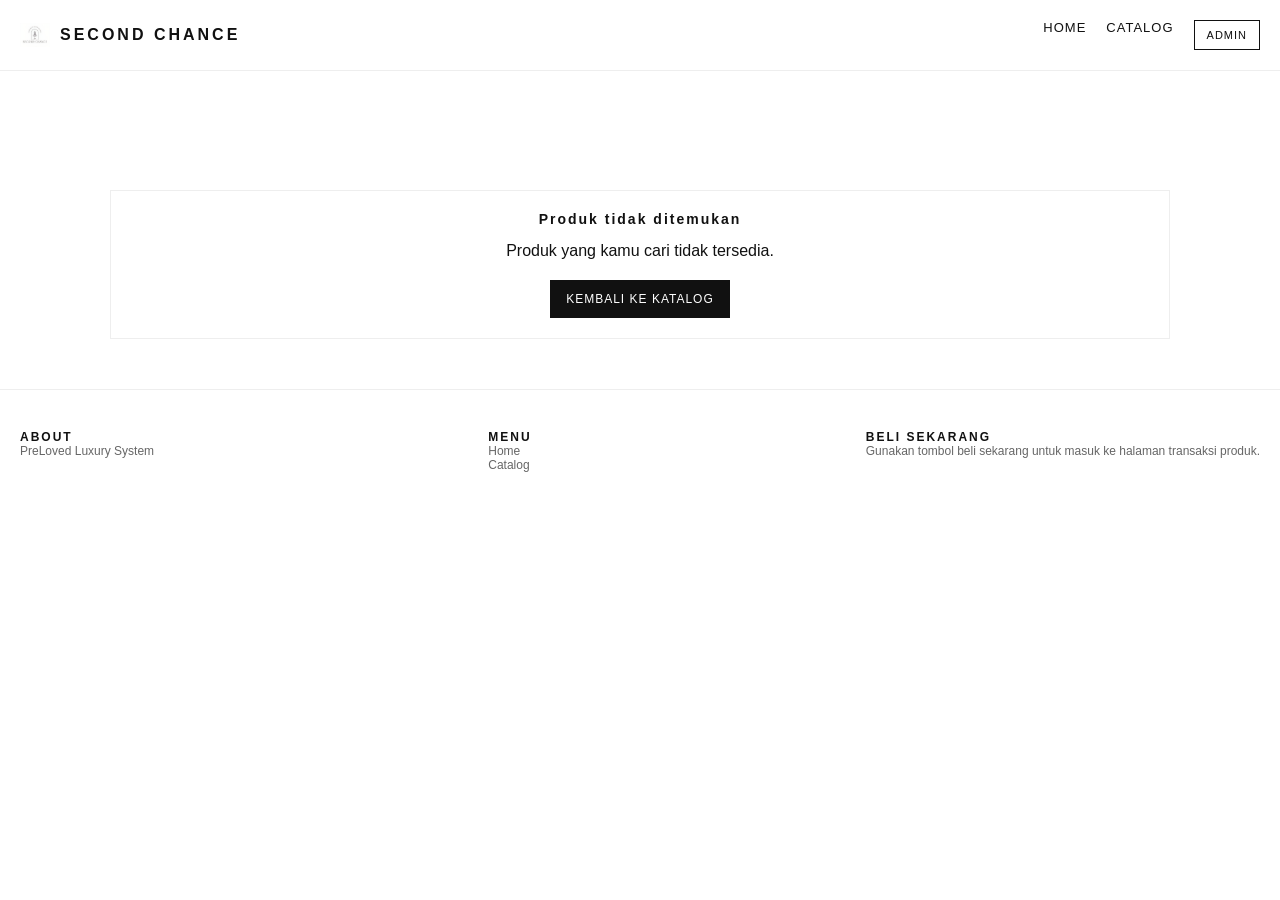
<file: detail.html>
<!DOCTYPE html>
<html lang="id">
<head>
<meta charset="UTF-8">
<meta name="viewport" content="width=device-width, initial-scale=1.0">
<title>DETAIL PRODUCT - SECOND CHANCE</title>
<style>

* { margin: 0; padding: 0; box-sizing: border-box; }

body {
    font-family: "Helvetica Neue", sans-serif;
    background: #fff;
    color: #111;
    padding-top: 80px;
}

header {
    position: fixed; top: 0; width: 100%;
    background: rgba(255,255,255,0.9);
    backdrop-filter: blur(10px);
    border-bottom: 1px solid #eee;
    z-index: 1000;
}

.nav-container {
    display: flex; justify-content: space-between;
    align-items: center; padding: 20px;
}

.logo { display: flex; align-items: center; gap: 10px; }
.logo img { width: 30px; }
.logo h1 { font-size: 16px; letter-spacing: 3px; }

nav { display: flex; gap: 20px; }
nav a {
    text-decoration: none; color: #111;
    font-size: 13px; letter-spacing: 1px; transition: 0.3s;
}
nav a:hover { opacity: 0.5; }

section.hero {
    height: 70vh;
    background:
        linear-gradient(rgba(0,0,0,0.5), rgba(0,0,0,0.5)),
        url('https://plus.unsplash.com/premium_photo-1745928774672-ee826ef191d2?w=600&auto=format&fit=crop&q=60') center/cover;
    display: flex; justify-content: center;
    align-items: center; text-align: center; color: white;
}
section.hero h2 { font-size: 28px; letter-spacing: 4px; animation: fadeIn 1s ease; }
section.hero p { margin-top: 10px; font-size: 12px; letter-spacing: 2px; }

.search-box {
    display: flex; flex-direction: column;
    gap: 10px; padding: 30px 20px;
}
.search-box input { padding: 12px; border: 1px solid #ccc; transition: 0.3s; }
.search-box input:focus { border-color: black; outline: none; }
.search-box button {
    padding: 12px; background: black; color: white;
    border: none; cursor: pointer; transition: 0.3s;
}
.search-box button:hover { background: #ddd; color: black; }

.container {
    display: flex; flex-direction: column;
    gap: 30px; padding: 20px;
}

aside { border-right: 1px solid #eee; padding-right: 20px; }
aside h3 { font-size: 14px; letter-spacing: 2px; margin-bottom: 15px; }
aside p { font-size: 13px; margin: 5px 0; }
aside label { display: block; margin: 8px 0; cursor: pointer; }
aside input[type="checkbox"] { accent-color: black; }

main { display: grid; grid-template-columns: 1fr; gap: 40px; }
main h2, main table { grid-column: 1 / -1; }

.card { text-align: center; animation: fadeIn 0.8s ease; }
.card img { width: 100%; height: 250px; object-fit: cover; transition: 0.4s; }
.card img:hover { transform: scale(1.05); }
.card h3 { margin-top: 10px; font-size: 13px; letter-spacing: 1px; }
.card p { font-size: 12px; color: #555; }

#newArrivalsContainer { display: contents; }

.arrival-no-photo {
    width: 100%;
    height: 250px;
    background: #f3f3f3;
    border: 1px solid #eee;
    display: flex;
    align-items: center;
    justify-content: center;
    color: #bbb;
    font-size: 42px;
}

table { width: 100%; border-collapse: collapse; font-size: 13px; }
th, td { padding: 10px; border: 1px solid #eee; text-align: center; }
tr:nth-child(even) { background: #f7f7f7; }

footer {
    padding: 40px 20px; border-top: 1px solid #eee;
    display: flex; flex-direction: column; gap: 20px;
}
footer h4 { font-size: 12px; letter-spacing: 2px; }
footer p { font-size: 12px; color: #666; }

/* ── INVENTORY SECTION ── */
.inventory-section {
    padding: 40px 20px 60px;
    border-top: 1px solid #eee;
    background: #fcfcfc;
}
.inventory-wrapper { max-width: 1200px; margin: 0 auto; }
.inventory-header { margin-bottom: 30px; text-align: center; }
.inventory-header h2 { font-size: 24px; letter-spacing: 3px; margin-bottom: 10px; }
.inventory-header p { color: #666; font-size: 13px; letter-spacing: 1px; }

.inventory-grid {
    display: grid;
    grid-template-columns: 1fr;
    gap: 24px;
}

.panel { background: white; border: 1px solid #eee; padding: 20px; }
.panel h3 { font-size: 14px; letter-spacing: 2px; margin-bottom: 15px; }

.inventory-form {
    display: grid;
    grid-template-columns: 1fr;
    gap: 12px;
}
.inventory-form input,
.inventory-form select {
    width: 100%; padding: 12px;
    border: 1px solid #ccc; font-size: 13px;
}
.inventory-form input:focus,
.inventory-form select:focus { outline: none; border-color: #111; }

/* ── PHOTO UPLOAD ── */
.photo-upload-area {
    border: 2px dashed #ccc;
    padding: 0;
    text-align: center;
    cursor: pointer;
    transition: border-color 0.3s, background 0.3s;
    position: relative;
    min-height: 160px;
    display: flex;
    flex-direction: column;
    align-items: center;
    justify-content: center;
    gap: 8px;
    overflow: hidden;
}
.photo-upload-area:hover {
    border-color: #111;
    background: #fafafa;
}
.photo-upload-area.has-image {
    border-style: solid;
    border-color: #111;
    padding: 0;
}
.photo-upload-area.dragover {
    border-color: #111;
    background: #f5f5f5;
}
#photoInput { display: none; }

.upload-placeholder {
    display: flex;
    flex-direction: column;
    align-items: center;
    gap: 8px;
    padding: 24px;
    pointer-events: none;
}
.upload-icon {
    font-size: 32px;
    line-height: 1;
}
.upload-placeholder span {
    font-size: 12px;
    letter-spacing: 1px;
    color: #888;
}
.upload-placeholder small {
    font-size: 11px;
    color: #bbb;
}

/* Preview image */
#photoPreviewWrap {
    width: 100%;
    position: relative;
    display: none;
}
#photoPreviewWrap img {
    width: 100%;
    height: 180px;
    object-fit: cover;
    display: block;
}
.photo-remove-btn {
    position: absolute;
    top: 8px; right: 8px;
    background: rgba(0,0,0,0.7);
    color: #fff;
    border: none;
    width: 28px; height: 28px;
    border-radius: 50%;
    font-size: 14px;
    cursor: pointer;
    display: flex; align-items: center; justify-content: center;
    line-height: 1;
    transition: background 0.2s;
    z-index: 5;
}
.photo-remove-btn:hover { background: #b00020; }

.photo-change-overlay {
    position: absolute;
    bottom: 0; left: 0; right: 0;
    background: rgba(0,0,0,0.55);
    color: #fff;
    font-size: 11px;
    letter-spacing: 1px;
    text-align: center;
    padding: 8px;
    opacity: 0;
    transition: opacity 0.2s;
}
.photo-upload-area:hover .photo-change-overlay { opacity: 1; }

/* Thumbnail in table */
.tbl-thumb {
    width: 44px; height: 44px;
    object-fit: cover;
    border: 1px solid #eee;
    display: block;
    margin: 0 auto;
}
.tbl-no-photo {
    width: 44px; height: 44px;
    background: #f3f3f3;
    display: flex; align-items: center; justify-content: center;
    margin: 0 auto;
    font-size: 18px;
    color: #ccc;
    border: 1px solid #eee;
}

/* ── REST ── */
.form-actions { display: flex; gap: 10px; flex-wrap: wrap; }

.inventory-btn {
    padding: 12px 16px; background: #111; color: white;
    border: none; cursor: pointer; font-size: 12px;
    letter-spacing: 1px; transition: 0.3s;
}
.inventory-btn:hover { opacity: 0.85; }
.inventory-btn.secondary { background: #e9e9e9; color: #111; }

.error-box { min-height: 18px; font-size: 12px; color: #b00020; }
.field-error { font-size: 11px; color: #b00020; margin-top: -6px; }

.tools-bar {
    display: grid; grid-template-columns: 1fr;
    gap: 12px; margin-bottom: 18px;
}

.stats-grid {
    display: grid; grid-template-columns: repeat(1, 1fr);
    gap: 12px; margin-bottom: 20px;
}
.stat-card { border: 1px solid #eee; padding: 16px; background: #fff; }
.stat-card h4 { font-size: 12px; letter-spacing: 1px; color: #666; margin-bottom: 8px; }
.stat-card p { font-size: 20px; }

.inventory-table-wrap { overflow-x: auto; }
.inventory-table th, .inventory-table td { white-space: nowrap; }

.action-btn {
    padding: 8px 10px; border: 1px solid #111;
    background: white; cursor: pointer;
    font-size: 11px; margin: 0 3px;
}
.action-btn.delete { border-color: #b00020; color: #b00020; }
.empty-state { text-align: center; color: #777; font-size: 13px; padding: 16px; }

@keyframes fadeIn {
    from { opacity: 0; transform: translateY(15px); }
    to   { opacity: 1; transform: translateY(0); }
}

@media(min-width: 768px) {
    .search-box { flex-direction: row; justify-content: center; }
    .search-box input { width: 300px; }
    .container { flex-direction: row; }
    aside { width: 25%; }
    main { width: 75%; grid-template-columns: repeat(auto-fit, minmax(250px, 1fr)); }
    footer { flex-direction: row; justify-content: space-between; }
    .inventory-grid { grid-template-columns: 380px 1fr; align-items: start; }
    .tools-bar { grid-template-columns: 1fr 220px; }
    .stats-grid { grid-template-columns: repeat(3, 1fr); }
}


.admin-link-badge{
    border:1px solid #111;padding:8px 12px;font-size:11px;letter-spacing:1px;text-decoration:none;color:#111;
}
.page-title{padding:100px 20px 20px;text-align:center;}
.catalog-grid-page{
    display:grid;
    grid-template-columns:repeat(auto-fit,minmax(250px,1fr));
    gap:30px;
    padding:0 20px 50px;
}
.product-card-link{color:inherit;text-decoration:none;display:block}
.product-meta{font-size:11px;color:#777;margin-top:4px;letter-spacing:1px;}
.catalog-toolbar{display:grid;grid-template-columns:1fr;gap:12px;max-width:900px;margin:0 auto 30px;padding:0 20px;}
.detail-wrapper{padding:110px 20px 50px;max-width:1100px;margin:0 auto;}
.detail-grid{display:grid;grid-template-columns:1fr;gap:30px;}
.detail-image{width:100%;height:420px;object-fit:cover;border:1px solid #eee;background:#f5f5f5;}
.detail-no-photo{height:420px;display:flex;align-items:center;justify-content:center;background:#f3f3f3;border:1px solid #eee;font-size:64px;color:#bbb;}
.detail-info h2{font-size:28px;letter-spacing:3px;margin-bottom:12px;}
.detail-info p{font-size:13px;color:#555;margin:10px 0;}
.detail-price{font-size:24px;color:#111 !important;margin:18px 0 !important;}
.detail-actions{display:flex;gap:12px;flex-wrap:wrap;margin-top:20px;}
.info-badge{display:inline-block;border:1px solid #111;padding:8px 12px;font-size:11px;letter-spacing:1px;margin-bottom:16px;}
@media(min-width:768px){
    .catalog-toolbar{grid-template-columns:1fr 220px;}
    .detail-grid{grid-template-columns:1fr 1fr;align-items:start;}
}

</style>
</head>
<body>

<header>
    <div class="nav-container">
        <div class="logo">
            <img src="logo.jpg" alt="Second Chance Logo">
            <h1>SECOND CHANCE</h1>
        </div>
        <nav>
            <a href="index.html">HOME</a>
            <a href="katalog.html">CATALOG</a>
            <a href="admin.html" class="admin-link-badge">ADMIN</a>
        </nav>
    </div>
</header>

<section class="detail-wrapper">
    <div class="detail-grid" id="detailContainer"></div>
</section>

<footer>
    <div>
        <h4>ABOUT</h4>
        <p>PreLoved Luxury System</p>
    </div>
    <div>
        <h4>MENU</h4>
        <p>Home</p>
        <p>Catalog</p>
    </div>
    <div>
        <h4>BELI SEKARANG</h4>
        <p>Gunakan tombol beli sekarang untuk masuk ke halaman transaksi produk.</p>
    </div>
</footer>

<script>

const STORAGE_KEY = 'secondChanceInventory';
const defaultInventory = [
    { id: crypto.randomUUID(), kode:'SC-001', nama:'Saint Laurent Denim', kategori:'JACKET', stok:3, harga:5150000, tanggalMasuk:'2026-04-15', foto:null },
    { id: crypto.randomUUID(), kode:'SC-002', nama:'Loewe Puzzle Bag', kategori:'BAG', stok:7, harga:7395000, tanggalMasuk:'2026-04-16', foto:null },
    { id: crypto.randomUUID(), kode:'SC-003', nama:'Golden Goose Superstar', kategori:'SHOES', stok:2, harga:3450000, tanggalMasuk:'2026-04-18', foto:null }
];
const formatRupiah = v => new Intl.NumberFormat('id-ID',{style:'currency',currency:'IDR',maximumFractionDigits:0}).format(v);
const loadInventory = () => {
    const saved = JSON.parse(localStorage.getItem(STORAGE_KEY));
    if (!saved || !Array.isArray(saved)) {
        localStorage.setItem(STORAGE_KEY, JSON.stringify(defaultInventory));
        return defaultInventory;
    }
    return saved;
};
const saveInventory = (inventory) => localStorage.setItem(STORAGE_KEY, JSON.stringify(inventory));

const inventory = loadInventory();
const params = new URLSearchParams(window.location.search);
const id = params.get('id');
const detailContainer = document.getElementById('detailContainer');
const item = inventory.find(product => product.id === id);

if(!item){
    detailContainer.innerHTML = `
        <div class="panel" style="grid-column:1/-1;text-align:center;">
            <h3>Produk tidak ditemukan</h3>
            <p style="margin-top:10px;">Produk yang kamu cari tidak tersedia.</p>
            <div class="detail-actions" style="justify-content:center;">
                <a href="katalog.html" class="inventory-btn" style="text-decoration:none;">KEMBALI KE KATALOG</a>
            </div>
        </div>
    `;
} else {
    detailContainer.innerHTML = `
        <div>
            ${item.foto ? `<img class="detail-image" src="${item.foto}" alt="${item.nama}">` : `<div class="detail-no-photo">📷</div>`}
        </div>
        <div class="detail-info">
            <div class="info-badge">${item.kategori}</div>
            <h2>${item.nama.toUpperCase()}</h2>
            <p>Kode Produk: ${item.kode}</p>
            <p>Tanggal Masuk: ${item.tanggalMasuk}</p>
            <p>Stok Tersedia: ${item.stok}</p>
            <p class="detail-price">${formatRupiah(item.harga)}</p>
            <p>Produk ini merupakan bagian dari koleksi preloved luxury yang dikelola melalui dashboard admin dan otomatis tampil untuk customer.</p>
            <div class="detail-actions">
                <a href="katalog.html" class="inventory-btn" style="text-decoration:none;">KEMBALI KE KATALOG</a>
                <a href="transaksi.html?id=${encodeURIComponent(item.id)}" class="inventory-btn secondary" style="text-decoration:none;">BELI SEKARANG</a>
            </div>
        </div>
    `;
}
</script>
</body>
</html>
</file>
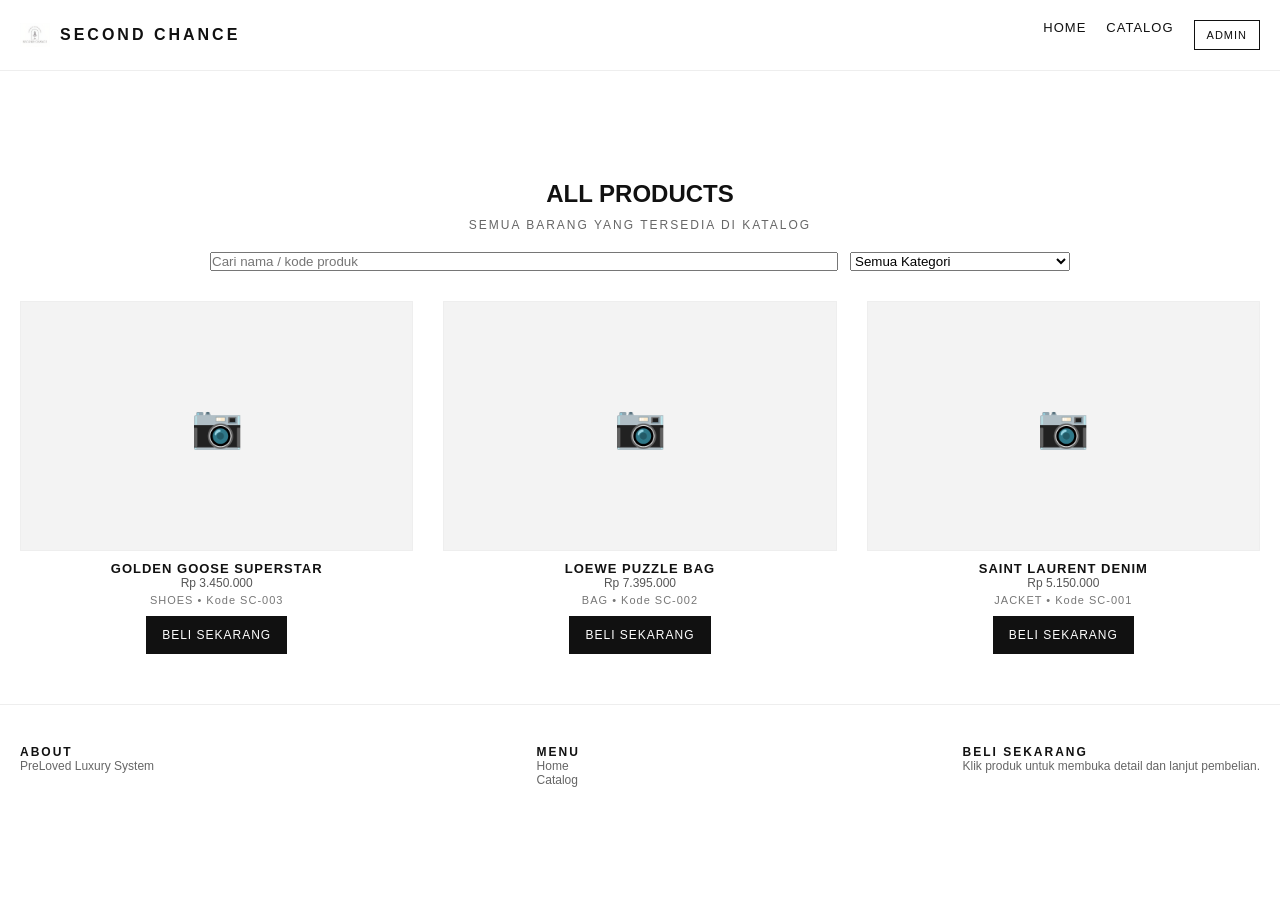
<file: katalog.html>
<!DOCTYPE html>
<html lang="id">
<head>
<meta charset="UTF-8">
<meta name="viewport" content="width=device-width, initial-scale=1.0">
<title>CATALOG - SECOND CHANCE</title>
<style>

* { margin: 0; padding: 0; box-sizing: border-box; }

body {
    font-family: "Helvetica Neue", sans-serif;
    background: #fff;
    color: #111;
    padding-top: 80px;
}

header {
    position: fixed; top: 0; width: 100%;
    background: rgba(255,255,255,0.9);
    backdrop-filter: blur(10px);
    border-bottom: 1px solid #eee;
    z-index: 1000;
}

.nav-container {
    display: flex; justify-content: space-between;
    align-items: center; padding: 20px;
}

.logo { display: flex; align-items: center; gap: 10px; }
.logo img { width: 30px; }
.logo h1 { font-size: 16px; letter-spacing: 3px; }

nav { display: flex; gap: 20px; }
nav a {
    text-decoration: none; color: #111;
    font-size: 13px; letter-spacing: 1px; transition: 0.3s;
}
nav a:hover { opacity: 0.5; }

section.hero {
    height: 70vh;
    background:
        linear-gradient(rgba(0,0,0,0.5), rgba(0,0,0,0.5)),
        url('https://plus.unsplash.com/premium_photo-1745928774672-ee826ef191d2?w=600&auto=format&fit=crop&q=60') center/cover;
    display: flex; justify-content: center;
    align-items: center; text-align: center; color: white;
}
section.hero h2 { font-size: 28px; letter-spacing: 4px; animation: fadeIn 1s ease; }
section.hero p { margin-top: 10px; font-size: 12px; letter-spacing: 2px; }

.search-box {
    display: flex; flex-direction: column;
    gap: 10px; padding: 30px 20px;
}
.search-box input { padding: 12px; border: 1px solid #ccc; transition: 0.3s; }
.search-box input:focus { border-color: black; outline: none; }
.search-box button {
    padding: 12px; background: black; color: white;
    border: none; cursor: pointer; transition: 0.3s;
}
.search-box button:hover { background: #ddd; color: black; }

.container {
    display: flex; flex-direction: column;
    gap: 30px; padding: 20px;
}

aside { border-right: 1px solid #eee; padding-right: 20px; }
aside h3 { font-size: 14px; letter-spacing: 2px; margin-bottom: 15px; }
aside p { font-size: 13px; margin: 5px 0; }
aside label { display: block; margin: 8px 0; cursor: pointer; }
aside input[type="checkbox"] { accent-color: black; }

main { display: grid; grid-template-columns: 1fr; gap: 40px; }
main h2, main table { grid-column: 1 / -1; }

.card { text-align: center; animation: fadeIn 0.8s ease; }
.card img { width: 100%; height: 250px; object-fit: cover; transition: 0.4s; }
.card img:hover { transform: scale(1.05); }
.card h3 { margin-top: 10px; font-size: 13px; letter-spacing: 1px; }
.card p { font-size: 12px; color: #555; }

#newArrivalsContainer { display: contents; }

.arrival-no-photo {
    width: 100%;
    height: 250px;
    background: #f3f3f3;
    border: 1px solid #eee;
    display: flex;
    align-items: center;
    justify-content: center;
    color: #bbb;
    font-size: 42px;
}

table { width: 100%; border-collapse: collapse; font-size: 13px; }
th, td { padding: 10px; border: 1px solid #eee; text-align: center; }
tr:nth-child(even) { background: #f7f7f7; }

footer {
    padding: 40px 20px; border-top: 1px solid #eee;
    display: flex; flex-direction: column; gap: 20px;
}
footer h4 { font-size: 12px; letter-spacing: 2px; }
footer p { font-size: 12px; color: #666; }

/* ── INVENTORY SECTION ── */
.inventory-section {
    padding: 40px 20px 60px;
    border-top: 1px solid #eee;
    background: #fcfcfc;
}
.inventory-wrapper { max-width: 1200px; margin: 0 auto; }
.inventory-header { margin-bottom: 30px; text-align: center; }
.inventory-header h2 { font-size: 24px; letter-spacing: 3px; margin-bottom: 10px; }
.inventory-header p { color: #666; font-size: 13px; letter-spacing: 1px; }

.inventory-grid {
    display: grid;
    grid-template-columns: 1fr;
    gap: 24px;
}

.panel { background: white; border: 1px solid #eee; padding: 20px; }
.panel h3 { font-size: 14px; letter-spacing: 2px; margin-bottom: 15px; }

.inventory-form {
    display: grid;
    grid-template-columns: 1fr;
    gap: 12px;
}
.inventory-form input,
.inventory-form select {
    width: 100%; padding: 12px;
    border: 1px solid #ccc; font-size: 13px;
}
.inventory-form input:focus,
.inventory-form select:focus { outline: none; border-color: #111; }

/* ── PHOTO UPLOAD ── */
.photo-upload-area {
    border: 2px dashed #ccc;
    padding: 0;
    text-align: center;
    cursor: pointer;
    transition: border-color 0.3s, background 0.3s;
    position: relative;
    min-height: 160px;
    display: flex;
    flex-direction: column;
    align-items: center;
    justify-content: center;
    gap: 8px;
    overflow: hidden;
}
.photo-upload-area:hover {
    border-color: #111;
    background: #fafafa;
}
.photo-upload-area.has-image {
    border-style: solid;
    border-color: #111;
    padding: 0;
}
.photo-upload-area.dragover {
    border-color: #111;
    background: #f5f5f5;
}
#photoInput { display: none; }

.upload-placeholder {
    display: flex;
    flex-direction: column;
    align-items: center;
    gap: 8px;
    padding: 24px;
    pointer-events: none;
}
.upload-icon {
    font-size: 32px;
    line-height: 1;
}
.upload-placeholder span {
    font-size: 12px;
    letter-spacing: 1px;
    color: #888;
}
.upload-placeholder small {
    font-size: 11px;
    color: #bbb;
}

/* Preview image */
#photoPreviewWrap {
    width: 100%;
    position: relative;
    display: none;
}
#photoPreviewWrap img {
    width: 100%;
    height: 180px;
    object-fit: cover;
    display: block;
}
.photo-remove-btn {
    position: absolute;
    top: 8px; right: 8px;
    background: rgba(0,0,0,0.7);
    color: #fff;
    border: none;
    width: 28px; height: 28px;
    border-radius: 50%;
    font-size: 14px;
    cursor: pointer;
    display: flex; align-items: center; justify-content: center;
    line-height: 1;
    transition: background 0.2s;
    z-index: 5;
}
.photo-remove-btn:hover { background: #b00020; }

.photo-change-overlay {
    position: absolute;
    bottom: 0; left: 0; right: 0;
    background: rgba(0,0,0,0.55);
    color: #fff;
    font-size: 11px;
    letter-spacing: 1px;
    text-align: center;
    padding: 8px;
    opacity: 0;
    transition: opacity 0.2s;
}
.photo-upload-area:hover .photo-change-overlay { opacity: 1; }

/* Thumbnail in table */
.tbl-thumb {
    width: 44px; height: 44px;
    object-fit: cover;
    border: 1px solid #eee;
    display: block;
    margin: 0 auto;
}
.tbl-no-photo {
    width: 44px; height: 44px;
    background: #f3f3f3;
    display: flex; align-items: center; justify-content: center;
    margin: 0 auto;
    font-size: 18px;
    color: #ccc;
    border: 1px solid #eee;
}

/* ── REST ── */
.form-actions { display: flex; gap: 10px; flex-wrap: wrap; }

.inventory-btn {
    padding: 12px 16px; background: #111; color: white;
    border: none; cursor: pointer; font-size: 12px;
    letter-spacing: 1px; transition: 0.3s;
}
.inventory-btn:hover { opacity: 0.85; }
.inventory-btn.secondary { background: #e9e9e9; color: #111; }

.error-box { min-height: 18px; font-size: 12px; color: #b00020; }
.field-error { font-size: 11px; color: #b00020; margin-top: -6px; }

.tools-bar {
    display: grid; grid-template-columns: 1fr;
    gap: 12px; margin-bottom: 18px;
}

.stats-grid {
    display: grid; grid-template-columns: repeat(1, 1fr);
    gap: 12px; margin-bottom: 20px;
}
.stat-card { border: 1px solid #eee; padding: 16px; background: #fff; }
.stat-card h4 { font-size: 12px; letter-spacing: 1px; color: #666; margin-bottom: 8px; }
.stat-card p { font-size: 20px; }

.inventory-table-wrap { overflow-x: auto; }
.inventory-table th, .inventory-table td { white-space: nowrap; }

.action-btn {
    padding: 8px 10px; border: 1px solid #111;
    background: white; cursor: pointer;
    font-size: 11px; margin: 0 3px;
}
.action-btn.delete { border-color: #b00020; color: #b00020; }
.empty-state { text-align: center; color: #777; font-size: 13px; padding: 16px; }

@keyframes fadeIn {
    from { opacity: 0; transform: translateY(15px); }
    to   { opacity: 1; transform: translateY(0); }
}

@media(min-width: 768px) {
    .search-box { flex-direction: row; justify-content: center; }
    .search-box input { width: 300px; }
    .container { flex-direction: row; }
    aside { width: 25%; }
    main { width: 75%; grid-template-columns: repeat(auto-fit, minmax(250px, 1fr)); }
    footer { flex-direction: row; justify-content: space-between; }
    .inventory-grid { grid-template-columns: 380px 1fr; align-items: start; }
    .tools-bar { grid-template-columns: 1fr 220px; }
    .stats-grid { grid-template-columns: repeat(3, 1fr); }
}


.admin-link-badge{
    border:1px solid #111;padding:8px 12px;font-size:11px;letter-spacing:1px;text-decoration:none;color:#111;
}
.page-title{padding:100px 20px 20px;text-align:center;}
.catalog-grid-page{
    display:grid;
    grid-template-columns:repeat(auto-fit,minmax(250px,1fr));
    gap:30px;
    padding:0 20px 50px;
}
.product-card-link{color:inherit;text-decoration:none;display:block}
.product-meta{font-size:11px;color:#777;margin-top:4px;letter-spacing:1px;}
.catalog-toolbar{display:grid;grid-template-columns:1fr;gap:12px;max-width:900px;margin:0 auto 30px;padding:0 20px;}
.detail-wrapper{padding:110px 20px 50px;max-width:1100px;margin:0 auto;}
.detail-grid{display:grid;grid-template-columns:1fr;gap:30px;}
.detail-image{width:100%;height:420px;object-fit:cover;border:1px solid #eee;background:#f5f5f5;}
.detail-no-photo{height:420px;display:flex;align-items:center;justify-content:center;background:#f3f3f3;border:1px solid #eee;font-size:64px;color:#bbb;}
.detail-info h2{font-size:28px;letter-spacing:3px;margin-bottom:12px;}
.detail-info p{font-size:13px;color:#555;margin:10px 0;}
.detail-price{font-size:24px;color:#111 !important;margin:18px 0 !important;}
.detail-actions{display:flex;gap:12px;flex-wrap:wrap;margin-top:20px;}
.info-badge{display:inline-block;border:1px solid #111;padding:8px 12px;font-size:11px;letter-spacing:1px;margin-bottom:16px;}
@media(min-width:768px){
    .catalog-toolbar{grid-template-columns:1fr 220px;}
    .detail-grid{grid-template-columns:1fr 1fr;align-items:start;}
}

</style>
</head>
<body>

<header>
    <div class="nav-container">
        <div class="logo">
            <img src="logo.jpg" alt="Second Chance Logo">
            <h1>SECOND CHANCE</h1>
        </div>
        <nav>
            <a href="index.html">HOME</a>
            <a href="katalog.html">CATALOG</a>
            <a href="admin.html" class="admin-link-badge">ADMIN</a>
        </nav>
    </div>
</header>

<section class="page-title">
    <h2>ALL PRODUCTS</h2>
    <p style="margin-top:10px;font-size:12px;letter-spacing:2px;color:#666;">SEMUA BARANG YANG TERSEDIA DI KATALOG</p>
</section>

<div class="catalog-toolbar">
    <input type="text" id="catalogSearchInput" placeholder="Cari nama / kode produk">
    <select id="catalogCategoryFilter">
        <option value="SEMUA">Semua Kategori</option>
        <option value="JACKET">JACKET</option>
        <option value="BAG">BAG</option>
        <option value="SHOES">SHOES</option>
        <option value="ACCESSORIES">ACCESSORIES</option>
    </select>
</div>

<section class="catalog-grid-page" id="catalogContainer"></section>

<footer>
    <div>
        <h4>ABOUT</h4>
        <p>PreLoved Luxury System</p>
    </div>
    <div>
        <h4>MENU</h4>
        <p>Home</p>
        <p>Catalog</p>
    </div>
    <div>
        <h4>BELI SEKARANG</h4>
        <p>Klik produk untuk membuka detail dan lanjut pembelian.</p>
    </div>
</footer>

<script>

const STORAGE_KEY = 'secondChanceInventory';
const defaultInventory = [
    { id: crypto.randomUUID(), kode:'SC-001', nama:'Saint Laurent Denim', kategori:'JACKET', stok:3, harga:5150000, tanggalMasuk:'2026-04-15', foto:null },
    { id: crypto.randomUUID(), kode:'SC-002', nama:'Loewe Puzzle Bag', kategori:'BAG', stok:7, harga:7395000, tanggalMasuk:'2026-04-16', foto:null },
    { id: crypto.randomUUID(), kode:'SC-003', nama:'Golden Goose Superstar', kategori:'SHOES', stok:2, harga:3450000, tanggalMasuk:'2026-04-18', foto:null }
];
const formatRupiah = v => new Intl.NumberFormat('id-ID',{style:'currency',currency:'IDR',maximumFractionDigits:0}).format(v);
const loadInventory = () => {
    const saved = JSON.parse(localStorage.getItem(STORAGE_KEY));
    if (!saved || !Array.isArray(saved)) {
        localStorage.setItem(STORAGE_KEY, JSON.stringify(defaultInventory));
        return defaultInventory;
    }
    return saved;
};
const saveInventory = (inventory) => localStorage.setItem(STORAGE_KEY, JSON.stringify(inventory));

let inventory = loadInventory();
let keyword = '';
let category = 'SEMUA';

const catalogContainer = document.getElementById('catalogContainer');
const catalogSearchInput = document.getElementById('catalogSearchInput');
const catalogCategoryFilter = document.getElementById('catalogCategoryFilter');

function getCatalogItems(){
    return inventory
        .filter(item => {
            const kw = keyword.toLowerCase();
            const keywordMatch = !kw || item.nama.toLowerCase().includes(kw) || item.kode.toLowerCase().includes(kw);
            const categoryMatch = category === 'SEMUA' || item.kategori === category;
            return keywordMatch && categoryMatch;
        })
        .sort((a,b)=> new Date(b.tanggalMasuk) - new Date(a.tanggalMasuk));
}

function renderCatalog(){
    const items = getCatalogItems();
    if(!items.length){
        catalogContainer.innerHTML = '<p class="empty-state">Produk tidak ditemukan.</p>';
        return;
    }
    catalogContainer.innerHTML = items.map(item => `
        <a class="product-card-link" href="detail.html?id=${encodeURIComponent(item.id)}">
            <div class="card">
                ${item.foto ? `<img src="${item.foto}" alt="${item.nama}">` : `<div class="arrival-no-photo">📷</div>`}
                <h3>${item.nama.toUpperCase()}</h3>
                <p>${formatRupiah(item.harga)}</p>
                <div class="product-meta">${item.kategori} • Kode ${item.kode}</div>
                <div style="margin-top:10px;"><span class="inventory-btn" style="display:inline-block;text-decoration:none;">BELI SEKARANG</span></div>
            </div>
        </a>
    `).join('');
}

catalogSearchInput.addEventListener('input', e => {
    keyword = e.target.value.trim();
    renderCatalog();
});
catalogCategoryFilter.addEventListener('change', e => {
    category = e.target.value;
    renderCatalog();
});

renderCatalog();
</script>
</body>
</html>
</file>
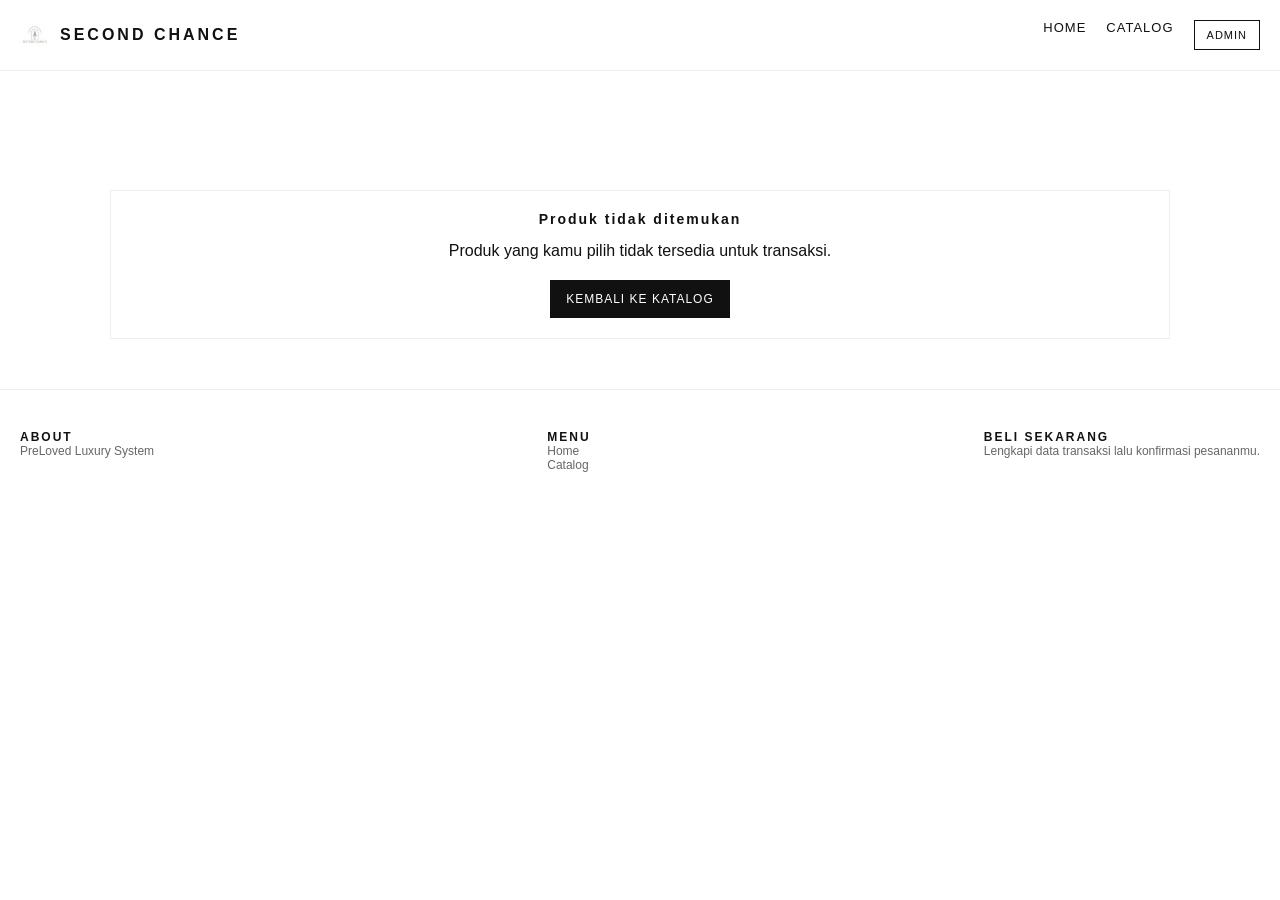
<file: transaksi.html>
<!DOCTYPE html>
<html lang="id">
<head>
<meta charset="UTF-8">
<meta name="viewport" content="width=device-width, initial-scale=1.0">
<title>TRANSAKSI - SECOND CHANCE</title>
<style>

* { margin: 0; padding: 0; box-sizing: border-box; }

body {
    font-family: "Helvetica Neue", sans-serif;
    background: #fff;
    color: #111;
    padding-top: 80px;
}

header {
    position: fixed; top: 0; width: 100%;
    background: rgba(255,255,255,0.9);
    backdrop-filter: blur(10px);
    border-bottom: 1px solid #eee;
    z-index: 1000;
}

.nav-container {
    display: flex; justify-content: space-between;
    align-items: center; padding: 20px;
}

.logo { display: flex; align-items: center; gap: 10px; }
.logo img { width: 30px; }
.logo h1 { font-size: 16px; letter-spacing: 3px; }

nav { display: flex; gap: 20px; }
nav a {
    text-decoration: none; color: #111;
    font-size: 13px; letter-spacing: 1px; transition: 0.3s;
}
nav a:hover { opacity: 0.5; }

section.hero {
    height: 70vh;
    background:
        linear-gradient(rgba(0,0,0,0.5), rgba(0,0,0,0.5)),
        url('https://plus.unsplash.com/premium_photo-1745928774672-ee826ef191d2?w=600&auto=format&fit=crop&q=60') center/cover;
    display: flex; justify-content: center;
    align-items: center; text-align: center; color: white;
}
section.hero h2 { font-size: 28px; letter-spacing: 4px; animation: fadeIn 1s ease; }
section.hero p { margin-top: 10px; font-size: 12px; letter-spacing: 2px; }

.search-box {
    display: flex; flex-direction: column;
    gap: 10px; padding: 30px 20px;
}
.search-box input { padding: 12px; border: 1px solid #ccc; transition: 0.3s; }
.search-box input:focus { border-color: black; outline: none; }
.search-box button {
    padding: 12px; background: black; color: white;
    border: none; cursor: pointer; transition: 0.3s;
}
.search-box button:hover { background: #ddd; color: black; }

.container {
    display: flex; flex-direction: column;
    gap: 30px; padding: 20px;
}

aside { border-right: 1px solid #eee; padding-right: 20px; }
aside h3 { font-size: 14px; letter-spacing: 2px; margin-bottom: 15px; }
aside p { font-size: 13px; margin: 5px 0; }
aside label { display: block; margin: 8px 0; cursor: pointer; }
aside input[type="checkbox"] { accent-color: black; }

main { display: grid; grid-template-columns: 1fr; gap: 40px; }
main h2, main table { grid-column: 1 / -1; }

.card { text-align: center; animation: fadeIn 0.8s ease; }
.card img { width: 100%; height: 250px; object-fit: cover; transition: 0.4s; }
.card img:hover { transform: scale(1.05); }
.card h3 { margin-top: 10px; font-size: 13px; letter-spacing: 1px; }
.card p { font-size: 12px; color: #555; }

#newArrivalsContainer { display: contents; }

.arrival-no-photo {
    width: 100%;
    height: 250px;
    background: #f3f3f3;
    border: 1px solid #eee;
    display: flex;
    align-items: center;
    justify-content: center;
    color: #bbb;
    font-size: 42px;
}

table { width: 100%; border-collapse: collapse; font-size: 13px; }
th, td { padding: 10px; border: 1px solid #eee; text-align: center; }
tr:nth-child(even) { background: #f7f7f7; }

footer {
    padding: 40px 20px; border-top: 1px solid #eee;
    display: flex; flex-direction: column; gap: 20px;
}
footer h4 { font-size: 12px; letter-spacing: 2px; }
footer p { font-size: 12px; color: #666; }

/* ── INVENTORY SECTION ── */
.inventory-section {
    padding: 40px 20px 60px;
    border-top: 1px solid #eee;
    background: #fcfcfc;
}
.inventory-wrapper { max-width: 1200px; margin: 0 auto; }
.inventory-header { margin-bottom: 30px; text-align: center; }
.inventory-header h2 { font-size: 24px; letter-spacing: 3px; margin-bottom: 10px; }
.inventory-header p { color: #666; font-size: 13px; letter-spacing: 1px; }

.inventory-grid {
    display: grid;
    grid-template-columns: 1fr;
    gap: 24px;
}

.panel { background: white; border: 1px solid #eee; padding: 20px; }
.panel h3 { font-size: 14px; letter-spacing: 2px; margin-bottom: 15px; }

.inventory-form {
    display: grid;
    grid-template-columns: 1fr;
    gap: 12px;
}
.inventory-form input,
.inventory-form select {
    width: 100%; padding: 12px;
    border: 1px solid #ccc; font-size: 13px;
}
.inventory-form input:focus,
.inventory-form select:focus { outline: none; border-color: #111; }

/* ── PHOTO UPLOAD ── */
.photo-upload-area {
    border: 2px dashed #ccc;
    padding: 0;
    text-align: center;
    cursor: pointer;
    transition: border-color 0.3s, background 0.3s;
    position: relative;
    min-height: 160px;
    display: flex;
    flex-direction: column;
    align-items: center;
    justify-content: center;
    gap: 8px;
    overflow: hidden;
}
.photo-upload-area:hover {
    border-color: #111;
    background: #fafafa;
}
.photo-upload-area.has-image {
    border-style: solid;
    border-color: #111;
    padding: 0;
}
.photo-upload-area.dragover {
    border-color: #111;
    background: #f5f5f5;
}
#photoInput { display: none; }

.upload-placeholder {
    display: flex;
    flex-direction: column;
    align-items: center;
    gap: 8px;
    padding: 24px;
    pointer-events: none;
}
.upload-icon {
    font-size: 32px;
    line-height: 1;
}
.upload-placeholder span {
    font-size: 12px;
    letter-spacing: 1px;
    color: #888;
}
.upload-placeholder small {
    font-size: 11px;
    color: #bbb;
}

/* Preview image */
#photoPreviewWrap {
    width: 100%;
    position: relative;
    display: none;
}
#photoPreviewWrap img {
    width: 100%;
    height: 180px;
    object-fit: cover;
    display: block;
}
.photo-remove-btn {
    position: absolute;
    top: 8px; right: 8px;
    background: rgba(0,0,0,0.7);
    color: #fff;
    border: none;
    width: 28px; height: 28px;
    border-radius: 50%;
    font-size: 14px;
    cursor: pointer;
    display: flex; align-items: center; justify-content: center;
    line-height: 1;
    transition: background 0.2s;
    z-index: 5;
}
.photo-remove-btn:hover { background: #b00020; }

.photo-change-overlay {
    position: absolute;
    bottom: 0; left: 0; right: 0;
    background: rgba(0,0,0,0.55);
    color: #fff;
    font-size: 11px;
    letter-spacing: 1px;
    text-align: center;
    padding: 8px;
    opacity: 0;
    transition: opacity 0.2s;
}
.photo-upload-area:hover .photo-change-overlay { opacity: 1; }

/* Thumbnail in table */
.tbl-thumb {
    width: 44px; height: 44px;
    object-fit: cover;
    border: 1px solid #eee;
    display: block;
    margin: 0 auto;
}
.tbl-no-photo {
    width: 44px; height: 44px;
    background: #f3f3f3;
    display: flex; align-items: center; justify-content: center;
    margin: 0 auto;
    font-size: 18px;
    color: #ccc;
    border: 1px solid #eee;
}

/* ── REST ── */
.form-actions { display: flex; gap: 10px; flex-wrap: wrap; }

.inventory-btn {
    padding: 12px 16px; background: #111; color: white;
    border: none; cursor: pointer; font-size: 12px;
    letter-spacing: 1px; transition: 0.3s;
}
.inventory-btn:hover { opacity: 0.85; }
.inventory-btn.secondary { background: #e9e9e9; color: #111; }

.error-box { min-height: 18px; font-size: 12px; color: #b00020; }
.field-error { font-size: 11px; color: #b00020; margin-top: -6px; }

.tools-bar {
    display: grid; grid-template-columns: 1fr;
    gap: 12px; margin-bottom: 18px;
}

.stats-grid {
    display: grid; grid-template-columns: repeat(1, 1fr);
    gap: 12px; margin-bottom: 20px;
}
.stat-card { border: 1px solid #eee; padding: 16px; background: #fff; }
.stat-card h4 { font-size: 12px; letter-spacing: 1px; color: #666; margin-bottom: 8px; }
.stat-card p { font-size: 20px; }

.inventory-table-wrap { overflow-x: auto; }
.inventory-table th, .inventory-table td { white-space: nowrap; }

.action-btn {
    padding: 8px 10px; border: 1px solid #111;
    background: white; cursor: pointer;
    font-size: 11px; margin: 0 3px;
}
.action-btn.delete { border-color: #b00020; color: #b00020; }
.empty-state { text-align: center; color: #777; font-size: 13px; padding: 16px; }

@keyframes fadeIn {
    from { opacity: 0; transform: translateY(15px); }
    to   { opacity: 1; transform: translateY(0); }
}

@media(min-width: 768px) {
    .search-box { flex-direction: row; justify-content: center; }
    .search-box input { width: 300px; }
    .container { flex-direction: row; }
    aside { width: 25%; }
    main { width: 75%; grid-template-columns: repeat(auto-fit, minmax(250px, 1fr)); }
    footer { flex-direction: row; justify-content: space-between; }
    .inventory-grid { grid-template-columns: 380px 1fr; align-items: start; }
    .tools-bar { grid-template-columns: 1fr 220px; }
    .stats-grid { grid-template-columns: repeat(3, 1fr); }
}


.admin-link-badge{
    border:1px solid #111;padding:8px 12px;font-size:11px;letter-spacing:1px;text-decoration:none;color:#111;
}
.page-title{padding:100px 20px 20px;text-align:center;}
.catalog-grid-page{
    display:grid;
    grid-template-columns:repeat(auto-fit,minmax(250px,1fr));
    gap:30px;
    padding:0 20px 50px;
}
.product-card-link{color:inherit;text-decoration:none;display:block}
.product-meta{font-size:11px;color:#777;margin-top:4px;letter-spacing:1px;}
.catalog-toolbar{display:grid;grid-template-columns:1fr;gap:12px;max-width:900px;margin:0 auto 30px;padding:0 20px;}
.detail-wrapper{padding:110px 20px 50px;max-width:1100px;margin:0 auto;}
.detail-grid{display:grid;grid-template-columns:1fr;gap:30px;}
.detail-image{width:100%;height:420px;object-fit:cover;border:1px solid #eee;background:#f5f5f5;}
.detail-no-photo{height:420px;display:flex;align-items:center;justify-content:center;background:#f3f3f3;border:1px solid #eee;font-size:64px;color:#bbb;}
.detail-info h2{font-size:28px;letter-spacing:3px;margin-bottom:12px;}
.detail-info p{font-size:13px;color:#555;margin:10px 0;}
.detail-price{font-size:24px;color:#111 !important;margin:18px 0 !important;}
.detail-actions{display:flex;gap:12px;flex-wrap:wrap;margin-top:20px;}
.info-badge{display:inline-block;border:1px solid #111;padding:8px 12px;font-size:11px;letter-spacing:1px;margin-bottom:16px;}
@media(min-width:768px){
    .catalog-toolbar{grid-template-columns:1fr 220px;}
    .detail-grid{grid-template-columns:1fr 1fr;align-items:start;}
}

</style>
</head>
<body>

<header>
    <div class="nav-container">
        <div class="logo">
            <img src="logo.jpg" alt="Second Chance Logo">
            <h1>SECOND CHANCE</h1>
        </div>
        <nav>
            <a href="index.html">HOME</a>
            <a href="katalog.html">CATALOG</a>
            <a href="admin.html" class="admin-link-badge">ADMIN</a>
        </nav>
    </div>
</header>

<section class="detail-wrapper">
    <div class="detail-grid" id="transactionContainer"></div>
</section>

<footer>
    <div>
        <h4>ABOUT</h4>
        <p>PreLoved Luxury System</p>
    </div>
    <div>
        <h4>MENU</h4>
        <p>Home</p>
        <p>Catalog</p>
    </div>
    <div>
        <h4>BELI SEKARANG</h4>
        <p>Lengkapi data transaksi lalu konfirmasi pesananmu.</p>
    </div>
</footer>

<script>

const STORAGE_KEY = 'secondChanceInventory';
const defaultInventory = [
    { id: crypto.randomUUID(), kode:'SC-001', nama:'Saint Laurent Denim', kategori:'JACKET', stok:3, harga:5150000, tanggalMasuk:'2026-04-15', foto:null },
    { id: crypto.randomUUID(), kode:'SC-002', nama:'Loewe Puzzle Bag', kategori:'BAG', stok:7, harga:7395000, tanggalMasuk:'2026-04-16', foto:null },
    { id: crypto.randomUUID(), kode:'SC-003', nama:'Golden Goose Superstar', kategori:'SHOES', stok:2, harga:3450000, tanggalMasuk:'2026-04-18', foto:null }
];
const formatRupiah = v => new Intl.NumberFormat('id-ID',{style:'currency',currency:'IDR',maximumFractionDigits:0}).format(v);
const loadInventory = () => {
    const saved = JSON.parse(localStorage.getItem(STORAGE_KEY));
    if (!saved || !Array.isArray(saved)) {
        localStorage.setItem(STORAGE_KEY, JSON.stringify(defaultInventory));
        return defaultInventory;
    }
    return saved;
};

const inventory = loadInventory();
const params = new URLSearchParams(window.location.search);
const id = params.get('id');
const transactionContainer = document.getElementById('transactionContainer');
const item = inventory.find(product => product.id === id);

if(!item){
    transactionContainer.innerHTML = `
        <div class="panel" style="grid-column:1/-1;text-align:center;">
            <h3>Produk tidak ditemukan</h3>
            <p style="margin-top:10px;">Produk yang kamu pilih tidak tersedia untuk transaksi.</p>
            <div class="detail-actions" style="justify-content:center;">
                <a href="katalog.html" class="inventory-btn" style="text-decoration:none;">KEMBALI KE KATALOG</a>
            </div>
        </div>
    `;
} else {
    transactionContainer.innerHTML = `
        <div>
            ${item.foto ? `<img class="detail-image" src="${item.foto}" alt="${item.nama}">` : `<div class="detail-no-photo">📷</div>`}
        </div>
        <div class="detail-info">
            <div class="info-badge">TRANSAKSI</div>
            <h2>${item.nama.toUpperCase()}</h2>
            <p>Kode Produk: ${item.kode}</p>
            <p>Kategori: ${item.kategori}</p>
            <p>Stok Tersedia: ${item.stok}</p>
            <p class="detail-price">${formatRupiah(item.harga)}</p>
            <form id="transactionForm" class="inventory-form" style="margin-top:18px;">
                <input type="text" id="buyerName" placeholder="Nama Lengkap">
                <input type="tel" id="buyerPhone" placeholder="Nomor WhatsApp">
                <textarea id="buyerAddress" placeholder="Alamat Lengkap" style="width:100%;padding:12px;border:1px solid #ccc;font-size:13px;min-height:110px;font-family:inherit;"></textarea>
                <select id="paymentMethod">
                    <option value="">Pilih Metode Pembayaran</option>
                    <option value="Transfer Bank">Transfer Bank</option>
                    <option value="E-Wallet">E-Wallet</option>
                    <option value="COD">COD</option>
                </select>
                <div class="panel" style="padding:14px;background:#fcfcfc;">
                    <h3 style="margin-bottom:10px;">RINGKASAN PESANAN</h3>
                    <p>Produk: ${item.nama}</p>
                    <p>Kode: ${item.kode}</p>
                    <p>Total: ${formatRupiah(item.harga)}</p>
                </div>
                <div id="transactionMessage" class="error-box"></div>
                <div class="detail-actions">
                    <a href="detail.html?id=${encodeURIComponent(item.id)}" class="inventory-btn" style="text-decoration:none;">KEMBALI KE DETAIL</a>
                    <button type="submit" class="inventory-btn secondary">KONFIRMASI PESANAN</button>
                </div>
            </form>
        </div>
    `;

    const form = document.getElementById('transactionForm');
    const message = document.getElementById('transactionMessage');

    form.addEventListener('submit', e => {
        e.preventDefault();
        const buyerName = document.getElementById('buyerName').value.trim();
        const buyerPhone = document.getElementById('buyerPhone').value.trim();
        const buyerAddress = document.getElementById('buyerAddress').value.trim();
        const paymentMethod = document.getElementById('paymentMethod').value;

        if(!buyerName || !buyerPhone || !buyerAddress || !paymentMethod){
            message.textContent = 'Lengkapi semua data transaksi terlebih dahulu.';
            return;
        }

        message.textContent = '';
        const text = `Halo, saya ingin konfirmasi pesanan.%0A%0ANama: ${encodeURIComponent(buyerName)}%0AWhatsApp: ${encodeURIComponent(buyerPhone)}%0AAlamat: ${encodeURIComponent(buyerAddress)}%0AProduk: ${encodeURIComponent(item.nama)}%0AKode: ${encodeURIComponent(item.kode)}%0ATotal: ${encodeURIComponent(formatRupiah(item.harga))}%0AMetode Pembayaran: ${encodeURIComponent(paymentMethod)}`;
        window.open(`https://wa.me/6200000000000?text=${text}`, '_blank');
    });
}
</script>
</body>
</html>
</file>
